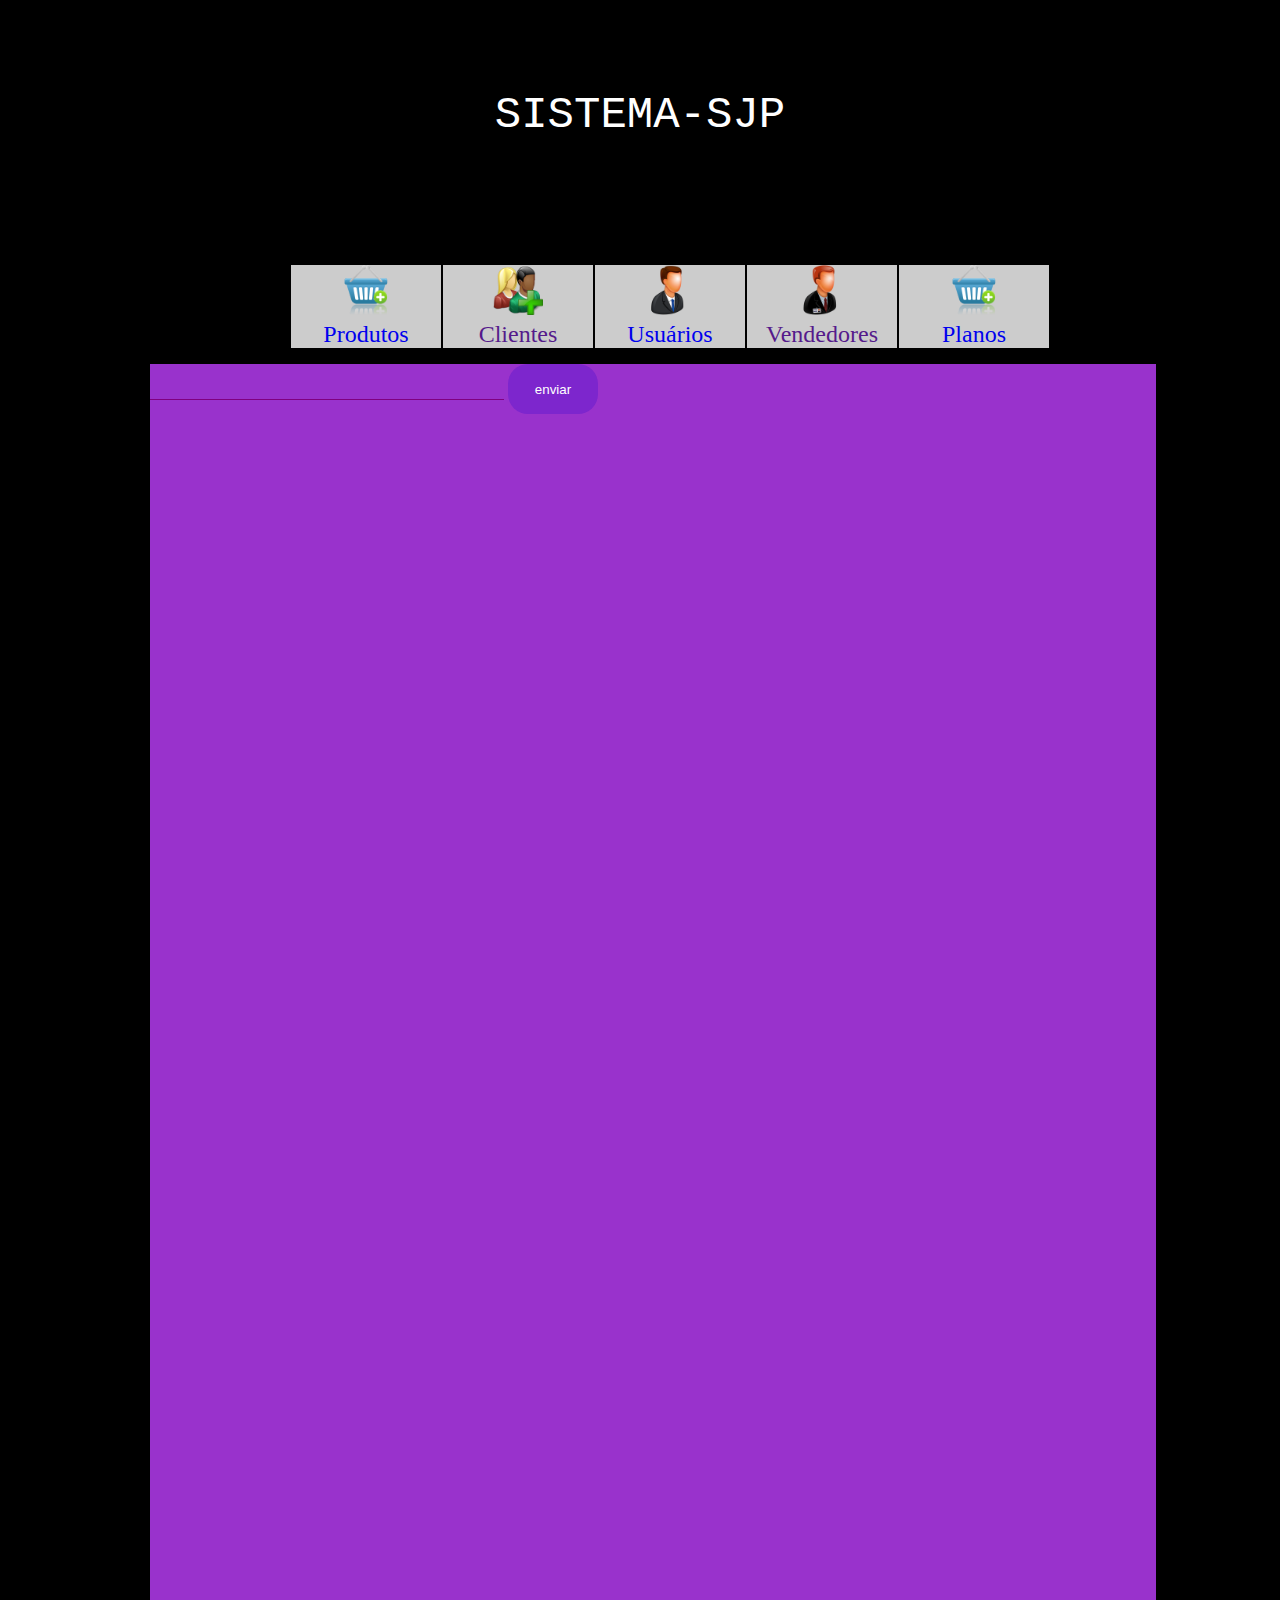
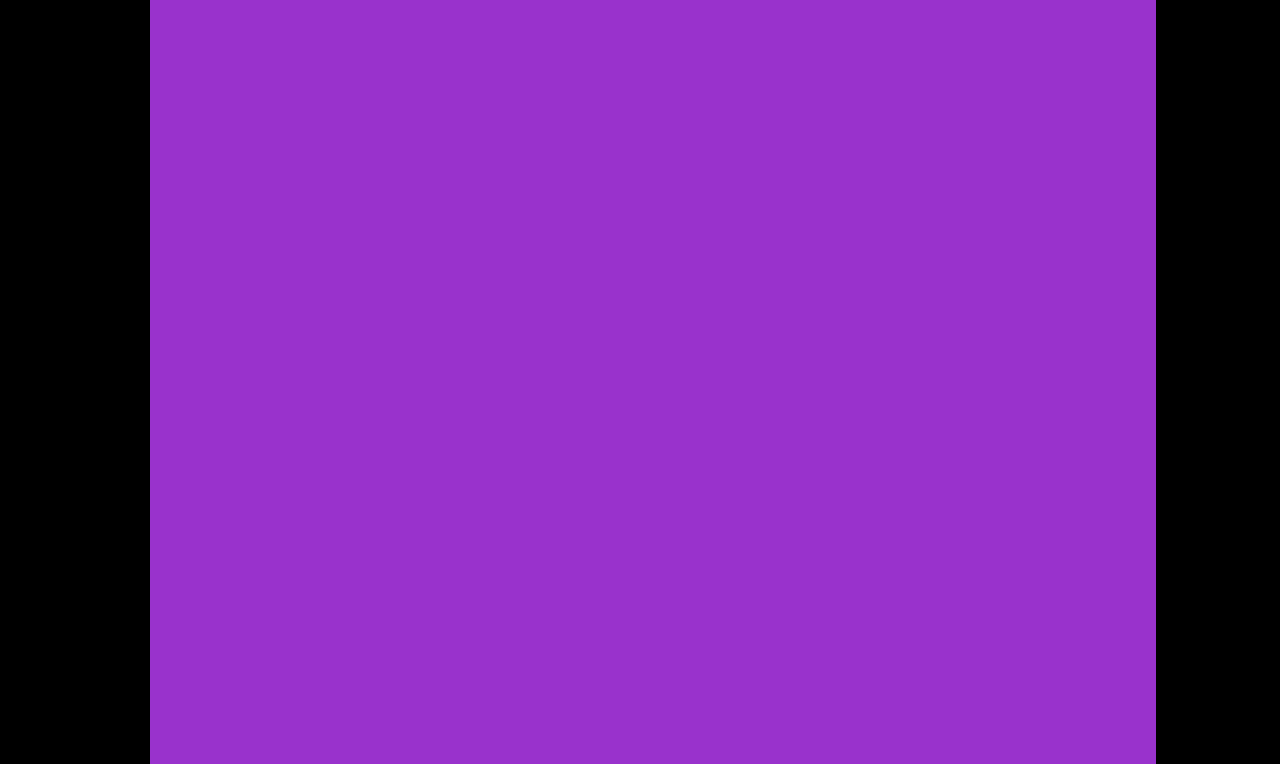
<file: paginaprincipal.html>
<!DOCTYPE html>
<head>
	<meta charset="UTF-8">
	<link rel="icon" href="image/icon.png" type="image/x-icon" />
<link rel="shortcut icon" href="image/icon.png" type="image/x-icon" />
	<link rel="stylesheet" type="text/css" href="css/style.css">
	<title>SJP-Sistema</title>
	<div id="paginatopo">
<br><br><br><br><br>
<div id="titulo">Sistema-SJP</div>
</div><center>
<ul class="menu">
<a href="produtos.html"><li><img src="image/iconProdutos.png" height="50"><br>Produtos</li></a>
<a href=""><li><IMG SRC="image/iconCliente.png" height="50"><br>Clientes</li></a>
<a href="usuario.php"><li><img src="image/iconUsuario.png" height="50"><br>Usuários</li></a>
<a href=""><li><img src="image/iconVendedor.png" height="50"><br>Vendedores</li></a>
<a href="planos.php"><li><img src="image/iconProdutos.png" height="50"><br>Planos</li></a>
</ul>
</center>
</head>
<body>
	<div class="container">
<form method="POST" action="php/insert.php">
<input type="text" name="usuario">
<input type="submit" value="enviar">

	</div>
</body>
</html>
</file>
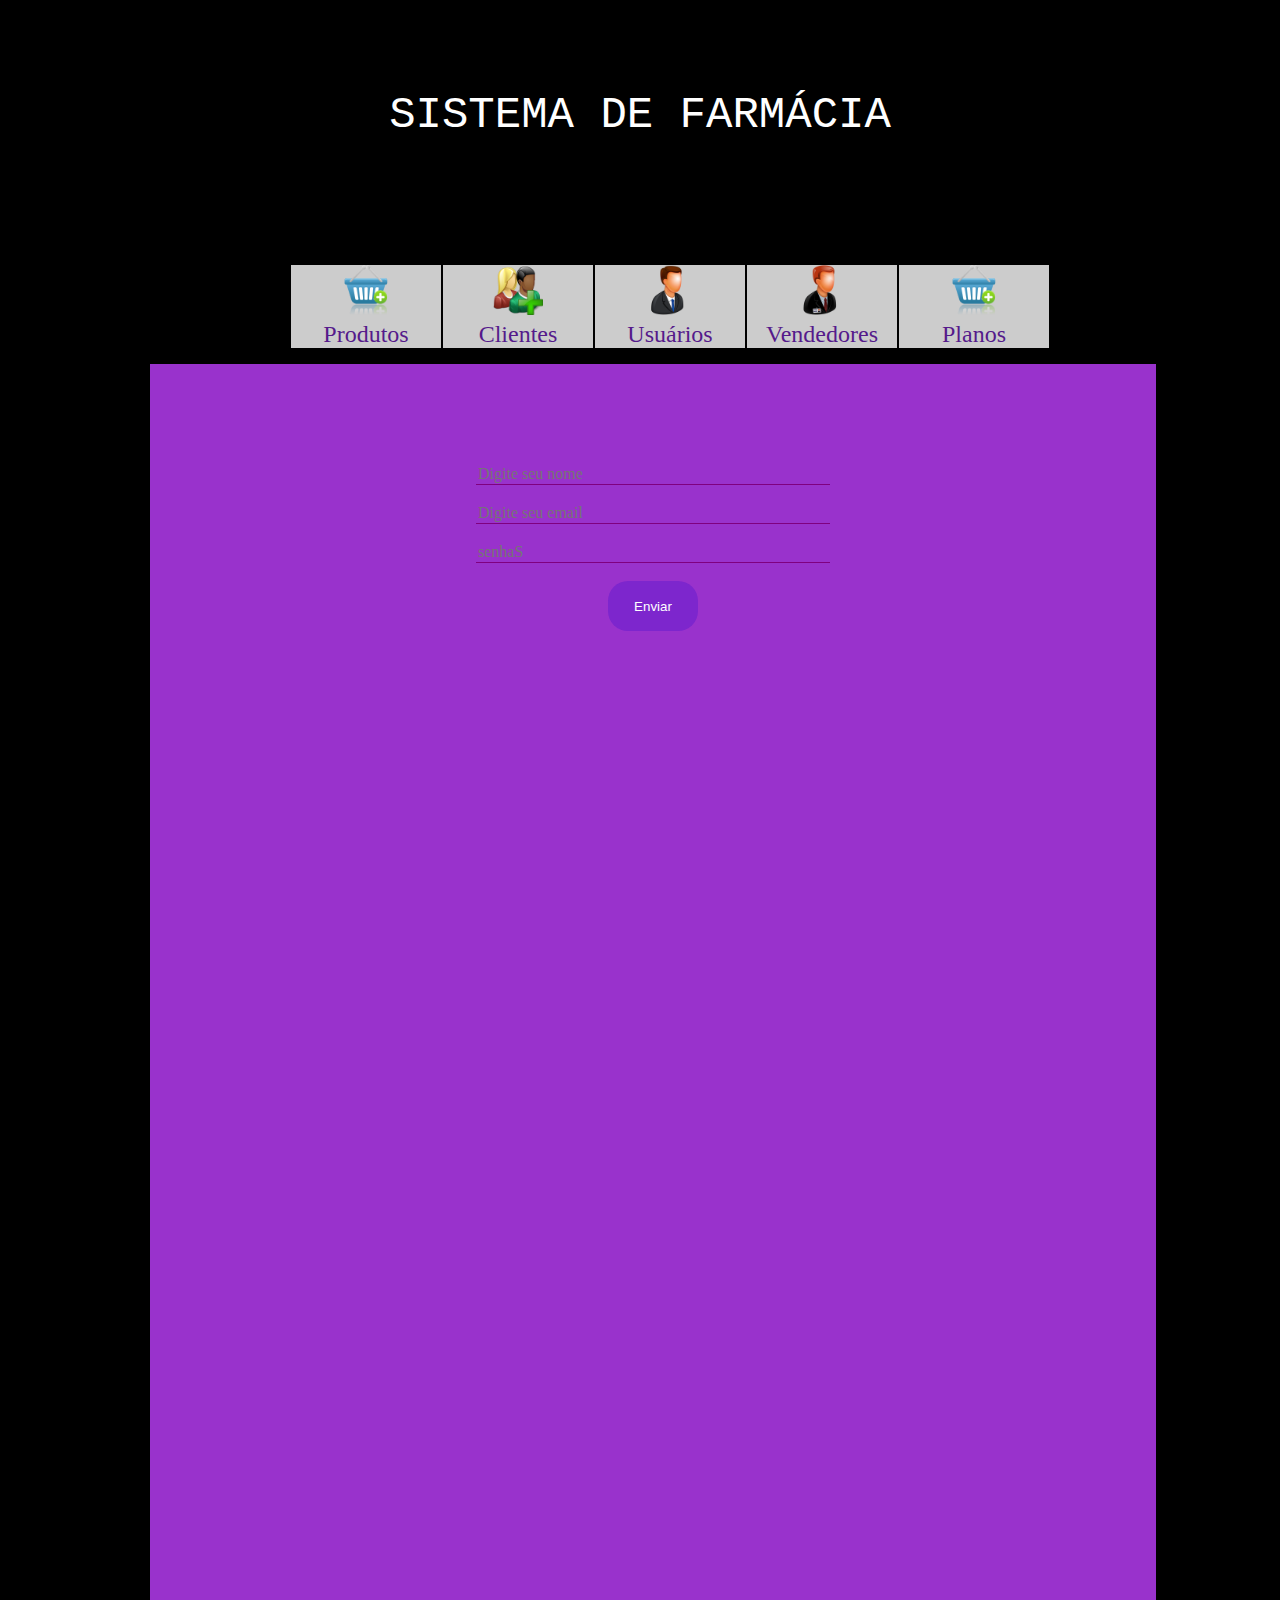
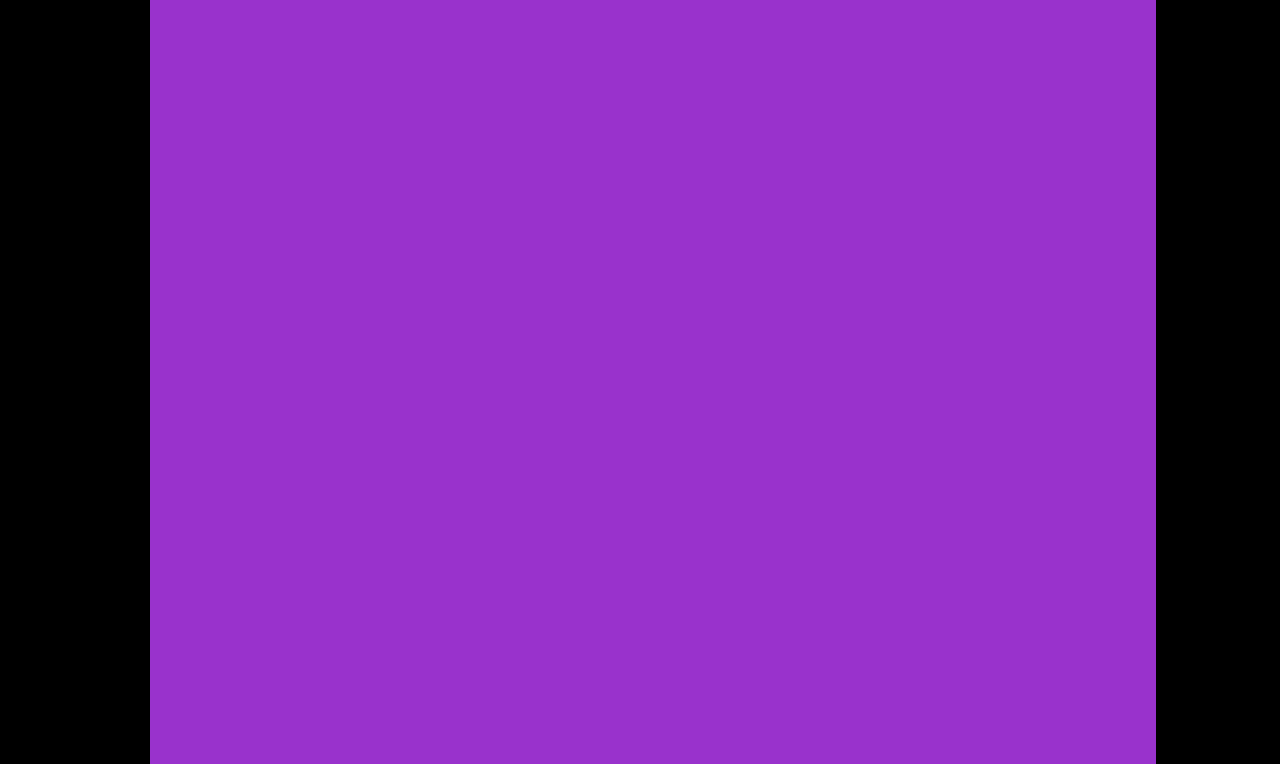
<file: produtos.html>
<!DOCTYPE html>
<head>
	<link rel="stylesheet" type="text/css" href="css/style.css">
	<title>SCF-Sistema para Farmácia</title>
	<div id="paginatopo">
<br><br><br><br><br>
<div id="titulo">Sistema de Farmácia</div>
</div><center>
<ul class="menu">
<a href=""><li><img src="image/iconProdutos.png" height="50"><br>Produtos</li></a>
<a href=""><li><IMG SRC="image/iconCliente.png" height="50"><br>Clientes</li></a>
<a href=""><li><img src="image/iconUsuario.png" height="50"><br>Usuários</li></a>
<a href=""><li><img src="image/iconVendedor.png" height="50"><br>Vendedores</li></a>
<a href=""><li><img src="image/iconProdutos.png" height="50"><br>Planos</li></a>
</ul>
</center>
</head>
<body>
	<div class="container">
		<div class="formulario">
<input type="text" placeholder="Digite seu nome"><BR><br>
<input type="email" placeholder="Digite seu email" required><BR><br>
<input placeholder="senhaS" type="password" checked=><BR><br>
<input type="submit" Value="Enviar" href="paginaprincipal.html">

		</div>


	</div>
</body>
</html>
</file>
<file: css/style.css>
body{
	margin: 0;
	background: black;
}
/* Topo do sistema*/
#titulo{
font-weight: 100px;
	text-align:center;
 	text-transform: uppercase;
    font-family: COURIER;
	font-size: 44px;
	color: white;
	height: 150px;

}
#paginatopo{
	background: black;
	background-repeat: no-repeat;
	background-size: 100%;
background-attachment: fixed; 
}
.menu{
	margin-left: 250px;
	font-size: 24px;
	list-style: none;
	box-shadow: 2px 2px 2px #ffc;
}
.menu li{

	background-color: #ccc;
	border: 1px solid black;
	position: relative;
	float: left;
	/*box-shadow: 2px 2px 2px #ffc;*/
	width: 150px;

}
.menu li a{
	padding: 10px;
	color: Blue;
	text-decoration: none;
}
.container{
	
	margin-top: 100px;
	margin-left: 150px;
	background-color: 	#9932CC;
	height: 2000px;
	width: 1006px;
	position: absolute;
}
a:visited{
	background: white;

}
/* FORMULARIO E INPUTS */
.formulario{
	margin-top: 100px;
	text-align: center;
	font-family: Verdana;
	font-size: 16px;
	color: white;
}
input[type=text]{  
	border-top: 0px;
	border-left: 0px;
	border-right: 0px;
	border-bottom: solid purple 1px; 
	background-color: transparent;
	color: white;
	font-family: Verdana;
	font-size: 16px;
		width: 350px;
	}
input[type=text]:active, textarea:focus{ 
	border-top: 0px;
	border-left: 0px;
	border-right: 0px;
	border-bottom: solid black 1px; 
	background-color: transparent;
	width: 350px;
	text-decoration: none;
	}
	input[type=text]:focus, textarea:focus{ 

outline: 0;
	border-top: 0px;
	border-left: 0px;
	border-right: 0px;
	border-bottom: solid black 1px; 
	background-color: transparent;
	width: 350px;
	text-decoration: none;
	}
	input[type=email]{  
	border-top: 0px;
	border-left: 0px;
	border-right: 0px;
	border-bottom: solid purple 1px; 
	background-color: transparent;
	color: white;
	font-family: Verdana;
	font-size: 16px;
		width: 350px;
	}
		input[type=password]{  
	border-top: 0px;
	border-left: 0px;
	border-right: 0px;
	border-bottom: solid purple 1px; 
	background-color: transparent;
	color: white;
	font-family: Verdana;
	font-size: 16px;
		width: 350px;
	}
			input[type=submit]{  
background-color: #7D26CD;
height: 50px;
width: 90px;
color: white; 
border: none;
cursor: pointer;
border-radius: 20px;
}
			input[type=submit]:hover{  
background-color: #8B008B;
height: 50px;
width: 90px;
color: white; 
border: none;
cursor: pointer;
}
			input[type=submit]:active{  
background-color: red;
height: 50px;
width: 90px;
color: white; 
border: none;
cursor: pointer;
}
/* TELA LOGIN*/
input#telausuario{  
	border-top: 0px;
	border-left: 0px;
	border-right: 0px;
	border-bottom: solid purple 1px; 
	background-color: transparent;
	border-color: red;
	font-family: Verdana;
	font-size: 16px;
		width: 350px;
	}
	input#telausuario [type="password"]:focus{  
		outline: none;
	border-top: 0px;
	border-left: 0px;
	border-right: 0px;
	border-bottom: solid purple 1px; 
	background-color: transparent;
	border-color: red;
	font-family: Verdana;
	font-size: 16px;
		width: 350px;
	}
	/* tabela */
	#tabela {
  background:blue;
}
#tabela td{
	background: white;
}
tr {
    background-color: #edf5ff;
}
th:hover {
  background-color:#3d80df;
  color: #fff;
}
thead tr:hover {
  background-color: transparent;
  color: inherit;
}
</file>
